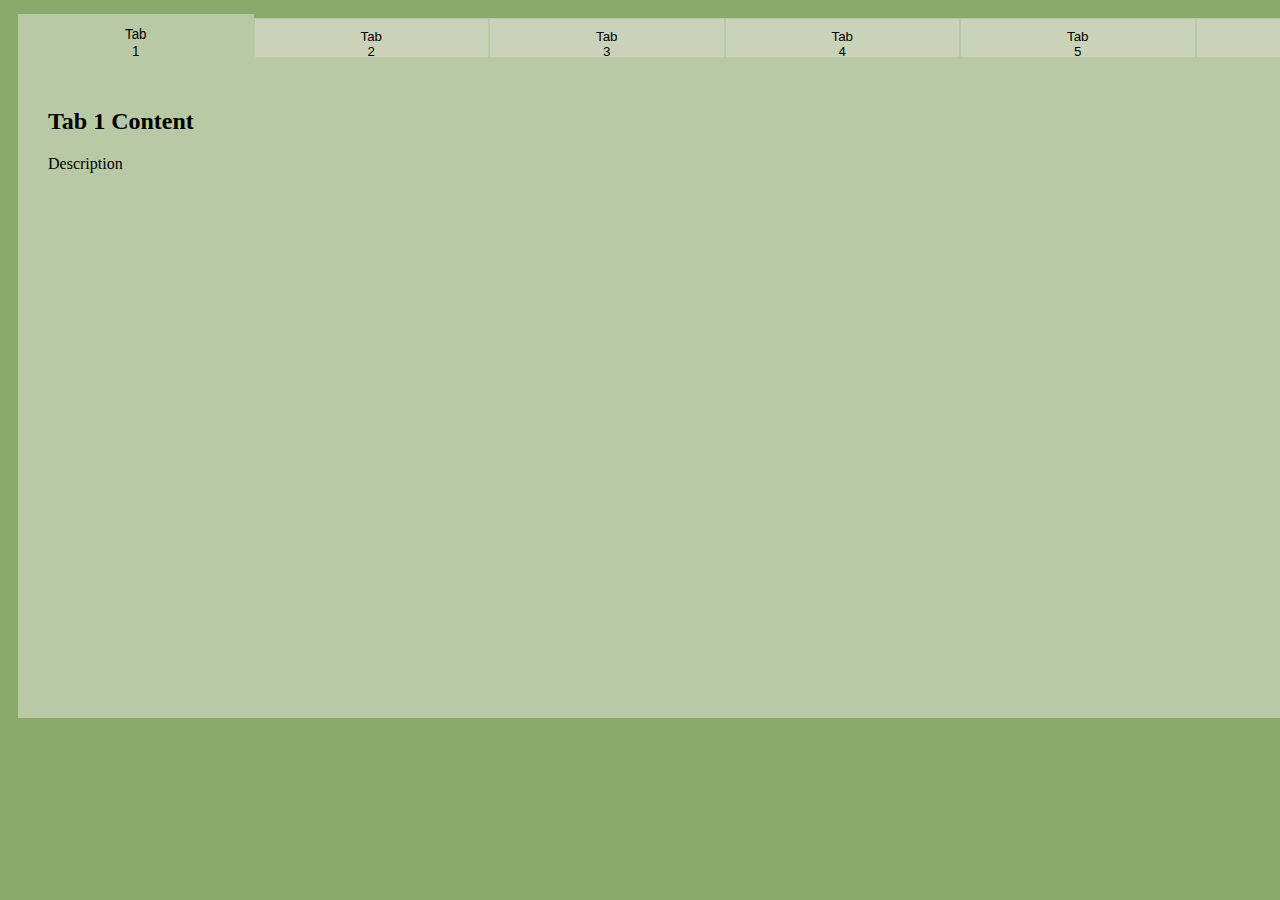
<file: Toggleable_Tabs/index.html>
<!DOCTYPE html>
<html>
<head>
  <title>Toggleable Tabs</title>
  <meta charset="UTF-8" />
  <meta name="viewport" content="width=device-width" />
  <link rel="stylesheet" href="style.css" />
</head>
<body>
<div class="tab-buttons">
    <button class="tab-button active-tab-button" id="tab11" onclick="toggleTab(0)">Tab 1</button>
    <button class="tab-button" onclick="toggleTab(1)">Tab 2</button>
    <button class="tab-button" onclick="toggleTab(2)">Tab 3</button>
    <button class="tab-button" onclick="toggleTab(3)">Tab 4</button>
    <button class="tab-button" onclick="toggleTab(4)">Tab 5</button>
    <button class="tab-button" onclick="toggleTab(5)">Tab 6</button>
</div>
<div class="tab" id="tab1">
    <div class="tab1"><h2>Tab 1 Content</h2>
        <p>Description</p></div>
    
</div>
<div class="tab" id="tab2">
    <h2>Tab 2 Content</h2>
    <p>Description</p>
</div>
<div class="tab" id="tab3">
    <h2>Tab 3 Content</h2>
    <p>Description</p>
</div>
<div class="tab" id="tab4">
    <h2>Tab 4 Content</h2>
    <p>Description</p>
</div>
<div class="tab" id="tab5">
    <h2>Tab 5 Content</h2>
    <p>Description</p>
</div>
<div class="tab" id="tab6">
    <h2>Tab 6 Content</h2>
    <p>Description</p>
</div>
<script src="script.js"></script>
</body>
</html>
</file>
<file: Toggleable_Tabs/style.css>
body{
    background: #89aa6a;
  }
  
  .tab-buttons {
    display: flex;
  }
  
  .tab-button {
    background-color: #cad3b9;
    border: 1px solid #bac9a5;
    padding: 10px 106px;
    cursor: pointer;
    height: 40px;
    margin-top: 10px;
    
  }
  #tab11{
    margin-left: 10px;
  }
  
  .tab-button:hover {
    background-color: #7b9064;
  }
  
  .tab {
    display: none;
    width: 1417px;
    height: 600px;
    padding: 30px;
    background-color: #bac9a5;
    margin-left: 10px;
  }
  
  .active-tab-button {
    background-color: #bac9a5;
    transform: scaleY(1.1);
    transform-origin: bottom;
  }
</file>
